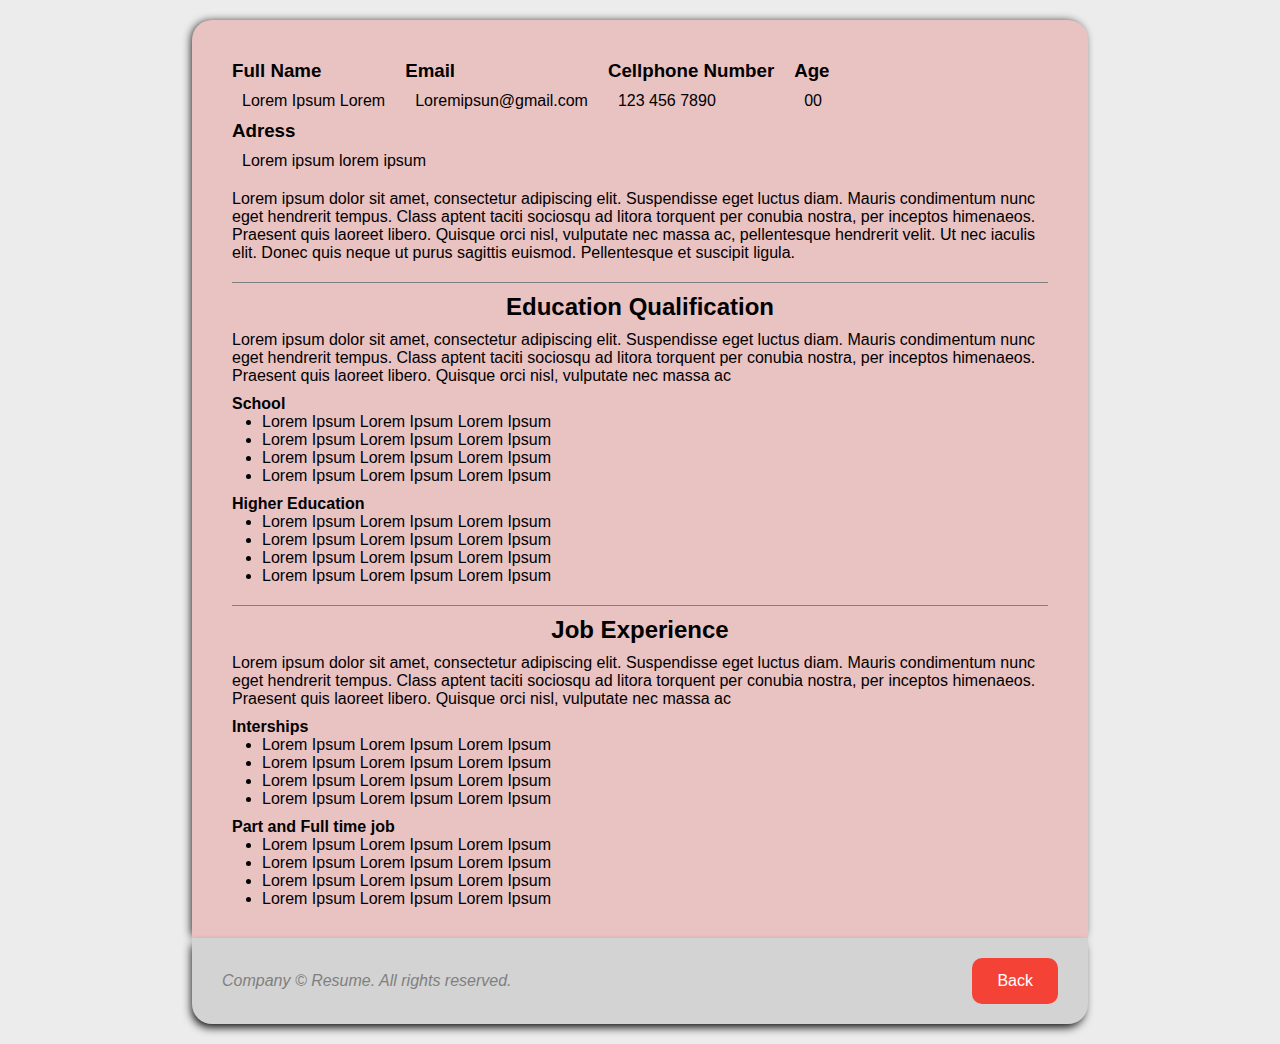
<file: resume.html>
<!DOCTYPE html>
<html lang="en">
<head>
    <meta charset="UTF-8">
    <meta http-equiv="X-UA-Compatible" content="IE=edge">
    <meta name="viewport" content="width=device-width, initial-scale=1.0">
    <title>Document</title>
    <link rel="stylesheet" href="style-resume.css">
</head>
<body>
    <div class="body">
        <header>
            <dl class="personal-info-section">
                <dt>
                   <h3>Full Name</h3> 
                </dt>
                <dd>
                    <p>Lorem Ipsum Lorem</p>
                </dd>
                
            </dl>
            <dl class="personal-info-section">
                <dt>
                    <h3>Email</h3>
                </dt>
                <dd>
                    <p>Loremipsun@gmail.com</p>
                </dd>
                
            </dl>
            <dl class="personal-info-section">
                <dt>
                    <h3>Cellphone Number</h3>
                </dt>
                <dd>
                    <p>123 456 7890</p>
                </dd>
                
            </dl>
            <dl class="personal-info-section">
                <dt>
                    <h3>Age</h3>
                </dt>
                <dd>
                    <p>00</p>
                </dd>
                
            </dl>
            <dl class="personal-info-section">
                <dt>
                    <h3>Adress</h3>
                </dt>
                <dd>
                    <p>Lorem ipsum lorem ipsum</p>
                </dd>
                
            </dl>
        </header>
        <article>
            Lorem ipsum dolor sit amet, consectetur adipiscing elit. Suspendisse eget luctus diam. Mauris condimentum nunc eget hendrerit tempus. Class aptent taciti sociosqu ad litora torquent per conubia nostra, per inceptos himenaeos. Praesent quis laoreet libero. Quisque orci nisl, vulputate nec massa ac, pellentesque hendrerit velit. Ut nec iaculis elit. Donec quis neque ut purus sagittis euismod. Pellentesque et suscipit ligula.
        </article>
        <section>
            <hr size="1" width="" color="grey">
            <h2 class="middle-title">Education Qualification</h2>
            <p>Lorem ipsum dolor sit amet, consectetur adipiscing elit. Suspendisse eget luctus diam. Mauris condimentum nunc eget hendrerit tempus. Class aptent taciti sociosqu ad litora torquent per conubia nostra, per inceptos himenaeos. Praesent quis laoreet libero. Quisque orci nisl, vulputate nec massa ac</p>
            <h4>School</h4>
            <ul>
                <li>Lorem Ipsum Lorem Ipsum Lorem Ipsum</li>
                <li>Lorem Ipsum Lorem Ipsum Lorem Ipsum</li>
                <li>Lorem Ipsum Lorem Ipsum Lorem Ipsum</li>
                <li>Lorem Ipsum Lorem Ipsum Lorem Ipsum</li>
            </ul>
            <h4>Higher Education</h4>
            <ul>
                <li>Lorem Ipsum Lorem Ipsum Lorem Ipsum</li>
                <li>Lorem Ipsum Lorem Ipsum Lorem Ipsum</li>
                <li>Lorem Ipsum Lorem Ipsum Lorem Ipsum</li>
                <li>Lorem Ipsum Lorem Ipsum Lorem Ipsum</li>
            </ul>
        </section>
        <section>
            <hr size="1" width="" color="grey">
            <h2 class="middle-title">Job Experience</h2>
            <p>Lorem ipsum dolor sit amet, consectetur adipiscing elit. Suspendisse eget luctus diam. Mauris condimentum nunc eget hendrerit tempus. Class aptent taciti sociosqu ad litora torquent per conubia nostra, per inceptos himenaeos. Praesent quis laoreet libero. Quisque orci nisl, vulputate nec massa ac</p>
            <h4>Interships</h4>
            <ul>
                <li>Lorem Ipsum Lorem Ipsum Lorem Ipsum</li>
                <li>Lorem Ipsum Lorem Ipsum Lorem Ipsum</li>
                <li>Lorem Ipsum Lorem Ipsum Lorem Ipsum</li>
                <li>Lorem Ipsum Lorem Ipsum Lorem Ipsum</li>
            </ul>
            <h4>Part and Full time job</h4>
            <ul>
                <li>Lorem Ipsum Lorem Ipsum Lorem Ipsum</li>
                <li>Lorem Ipsum Lorem Ipsum Lorem Ipsum</li>
                <li>Lorem Ipsum Lorem Ipsum Lorem Ipsum</li>
                <li>Lorem Ipsum Lorem Ipsum Lorem Ipsum</li>
            </ul>
        </section>
    </div>
    <footer>
        <p id="copyright-text">Company © Resume. All rights reserved.</p>
        <a id="contact-bottom" onclick="history.back()">Back</a>
    </footer>
    
</body>
</html>
</file>
<file: style-resume.css>
* {
    box-sizing: border-box;
    margin: 0;
    padding: 0;
    font-family: 'Gill Sans', 'Gill Sans MT', Calibri, 'Trebuchet MS', sans-serif;
}

html {
    background-color: rgb(236, 236, 236);
}

.body {
    -webkit-box-shadow: -2px 0px 10px -2px #000000; 
    box-shadow: -2px 0px 10px -2px #000000;
    padding: 30px 40px;
    margin: 20px auto 0px auto;
    border-radius: 20px 20px 0 0;
    width: 70vw;
    background-color: rgb(233, 194, 194);
}

footer {
    -webkit-box-shadow: -2px 0px 10px -2px #000000; 
    box-shadow: -2px 5px 10px -2px #000000;
    background-color: rgb(211, 211, 211);
    margin: 0px auto 0px auto;
    border-radius:  0 0 20px 20px;
    width: 70vw;
    padding: 20px 30px;
    margin-bottom: 20px;
    display: flex;
    align-items: center;
    justify-content: space-between;
}

#contact-bottom   {
    background-color: #f44336;
  color: white;
  padding: 14px 25px;
  text-align: center;
  display: block;
  text-decoration: none;
  border-radius: 10px;
}

#contact-bottom:hover {
    background-color: #ee6c62;
}

#copyright-text {
    color: grey;
    font-style: italic;
}

.middle-title {
    text-align: center;
    margin-bottom: 10px;
}

dd > p {
    margin-left: 10px;
    margin-top: 10px;
}

header {
    display: flex;
    flex-wrap: wrap;
    margin-bottom: 20px;
}

.personal-info-section {
    margin-right: 20px;
    margin-top: 10px;
}

section {
    margin-top: 20px;
}

ul {
    margin-left: 30px;
}

h4 {
    margin-top: 10px;
}

hr {
    margin-bottom: 10px;
}
</file>
